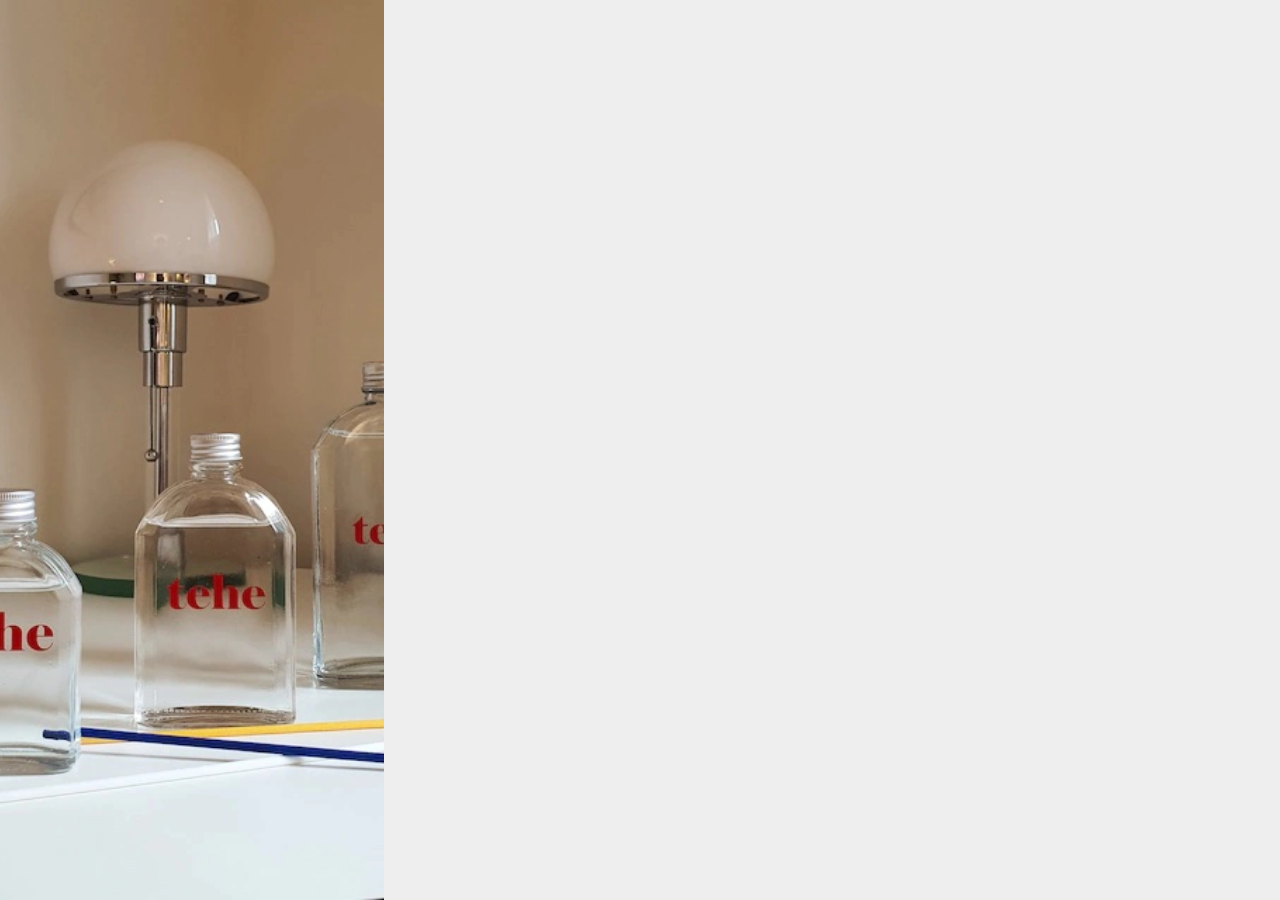
<file: swiper.html>
<!DOCTYPE html>
<html lang="en">
  <head>
    <meta charset="utf-8" />
    <title>Swiper demo</title>
    <meta
      name="viewport"
      content="width=device-width, initial-scale=1, minimum-scale=1, maximum-scale=1"
    />
    <!-- Link Swiper's CSS -->
    <link
      rel="stylesheet"
      href="https://cdn.jsdelivr.net/npm/swiper@8/swiper-bundle.min.css"
    />

    <!-- Demo styles -->
    <style>
      html,
      body {
        position: relative;
        height: 100%;
      }

      body {
        background: #eee;
        font-family: Helvetica Neue, Helvetica, Arial, sans-serif;
        font-size: 14px;
        color: #000;
        margin: 0;
        padding: 0;
      }

      .swiper {
        width: 100%;
        height: 100%;
      }

      .swiper-slide {
        text-align: center;
        font-size: 18px;
      }

      .swiper-slide img {
        display: block;
        width: 30%;
        height: 100%;
        object-fit: cover;
      }
    </style>
  </head>

  <body>
    <!-- Swiper -->
    <div class="item_pic swiper mySwiper">
      <!-- <div class="swiper-wrapper">
        <div class="swiper-slide">Slide 1</div>
        <div class="swiper-slide">Slide 2</div>
        <div class="swiper-slide">Slide 3</div>
        <div class="swiper-slide">Slide 4</div>
        <div class="swiper-slide">Slide 5</div>
        <div class="swiper-slide">Slide 6</div>
        <div class="swiper-slide">Slide 7</div>
        <div class="swiper-slide">Slide 8</div>
        <div class="swiper-slide">Slide 9</div>
      </div> -->
      <div class="swiper-pagination"></div>
    </div>

    <!-- Swiper JS -->
    <script src="https://cdn.jsdelivr.net/npm/swiper@8/swiper-bundle.min.js"></script>

    <!-- Initialize Swiper -->
    <script>
      var swiper = new Swiper(".mySwiper", {
        slidesPerView: 1,
        spaceBetween: 10,
        pagination: {
          el: ".swiper-pagination",
          clickable: true,
        },
        breakpoints: {
          "@0.00": {
            slidesPerView: 1,
            spaceBetween: 10,
          },
          "@0.75": {
            slidesPerView: 2,
            spaceBetween: 20,
          },
          "@1.00": {
            slidesPerView: 3,
            spaceBetween: 40,
          },
          "@1.50": {
            slidesPerView: 4,
            spaceBetween: 50,
          },
        },
      });

      const $itemPic = document.querySelector(".item_pic");

      fetch("./json/newarrivals.json")
        .then((res) => res.json())
        .then((data) => {
          makeList(data);
        });

      function makeList(data) {
        data.forEach((item) => {
          const $div = document.createElement("div");
          $div.className = "item_pic_box swiper-wrapper";
          $div.innerHTML = `
    <div class="item_pic_${item.id} swiper-slide">
    <img src="${item.image}"/>
    <div class="item_title_${item.id}">${item.title}</div>
    <div class="item_price_${item.id}">${item.price}</div>
    </div>`;
          $itemPic.appendChild($div);
        });
      }
    </script>
  </body>
</html>
</file>
